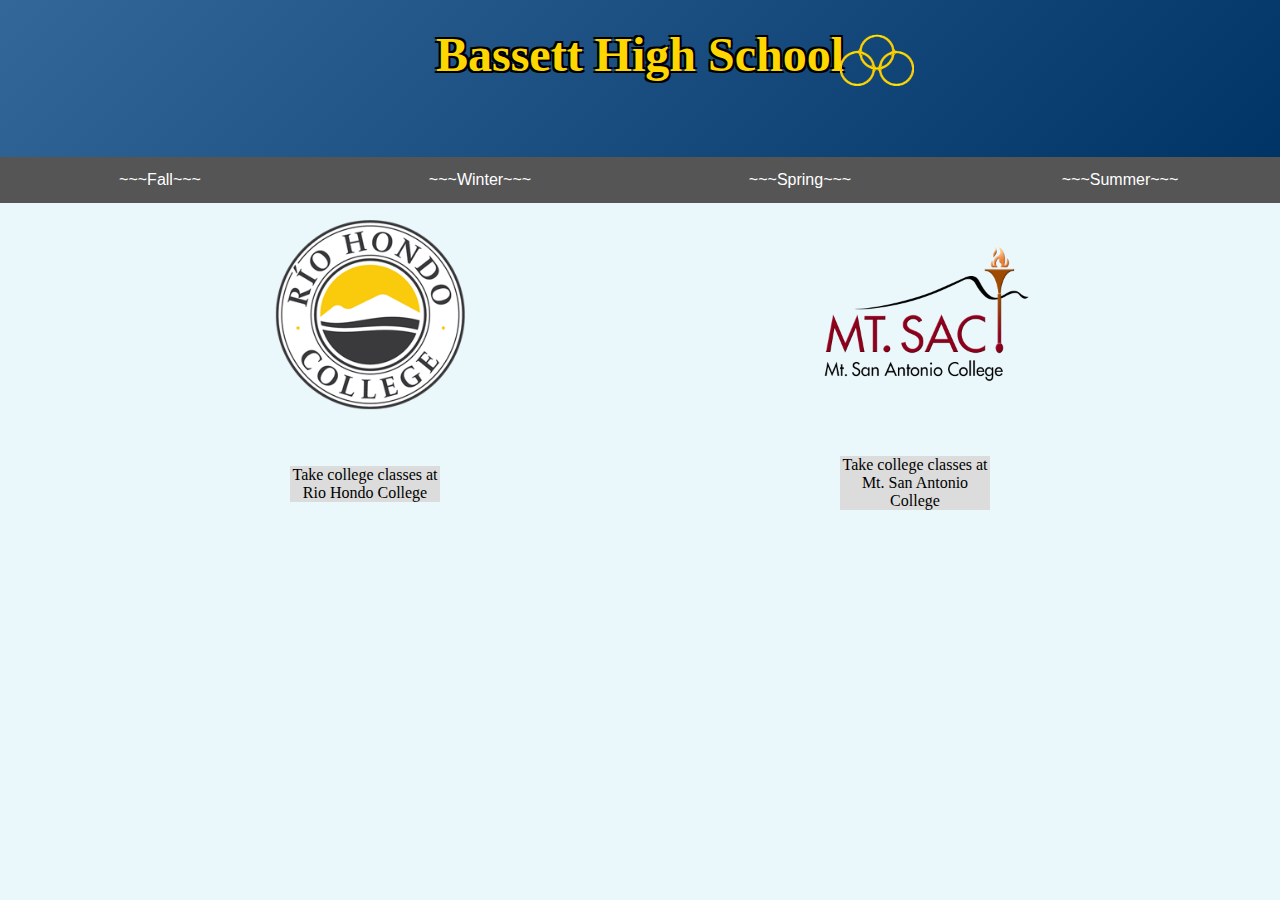
<file: cCIndex.html>
<!DOCTYPE html>
<html lang = "en">


<head>

    <title> Bassett High School </title>
    <link type = "text/css" rel = "stylesheet" href = "style.css">
    <link type = "text/css" rel = "stylesheet" href = "style2.css">
    <script src = "script.js">  </script>

</head>


<body>

    <!-- Banner Div -->
    <div id = "bannerDiv">
        <img id = "bhsLogo" src = "images/bhsLogo.png">
        <h3 onclick="toPage('index')"> Bassett High School </h3>
    </div>

    <!-- Nav Bar Div -->
    <div id = "navBarDiv">

        <!-- Fall -->
        <div class = "seasonDiv" id = "fallDiv">
            <button class = "seasonButton">
                ~~~Fall~~~
            </button>
            <!-- Fall Content -->
            <div class = "seasonContentDiv">
                <button onclick="toPage('vIndex')"> Volunteer Opportunities </button>
                <button onclick="toPage('jIndex')"> Job Opportunities </button>
            </div>
        </div>


        <!-- Winter -->
        <div class = "seasonDiv" id = "winterDiv">
            <button class = "seasonButton">
                ~~~Winter~~~
            </button>
            <!-- Winter Content -->
            <div class = "seasonContentDiv">
                <button onclick="toPage('vIndex')"> Volunteer Opportunities </button>
                <button onclick="toPage('jIndex')"> Job Opportunities </button>
                <button onclick="toPage('iWinterIndex')"> Internships </button>
                <button onclick="toPage('vCampusIndex')"> Visiting Campus </button>
            </div>
        </div>


        <!-- Spring -->
        <div class = "seasonDiv" id = "springDiv">
            <button class = "seasonButton">
                ~~~Spring~~~
            </button>
            <!-- Spring Content -->
            <div class = "seasonContentDiv">
                <button onclick="toPage('vIndex')"> Volunteer Opportunities </button>
                <button onclick="toPage('jIndex')"> Job Opportunities </button>
                <button onclick="toPage('vCampusIndex')"> Visiting Campus </button>
            </div>
        </div>


        <!-- Summer -->
        <div class = "seasonDiv" id = "sumemrDiv">
            <button class = "seasonButton">
                ~~~Summer~~~
            </button>
            <!-- Summer Content -->
            <div class = "seasonContentDiv">
                <button onclick="toPage('vIndex')"> Volunteer Opportunities </button>
                <button onclick="toPage('jIndex')"> Job Opportunities </button>
                <button onclick="toPage('iSummerIndex')"> Internships and Other Programs </button>
                <button onclick="toPage('vCampusIndex')"> Visiting Campus </button>
                <button onclick="toPage('pIndex')"> Pre-College Programs </button>
                <button onclick="toPage('sIndex')"> Study Abroad </button>
            </div>
        </div>
    </div>

    <img id = "rhcLogo2" src = "images/rhcLogo.png" onclick="toLink('https://www.riohondo.edu/admissions/high-school-students/')">
    <p id = "p1"> Take college classes at Rio Hondo College </p>

    <img id = "mtSACLogo2" src = "images/mtSACLogo.png" onclick="toLink('https://www.mtsac.edu/counseling/special_admit.html')">
    <p id = "p2"> Take college classes at Mt. San Antonio College </p>

</body>


</html>
</file>
<file: style.css>
html, body {
    margin: 0;
    padding: 0;
    overflow-x: hidden; /*hides horizontal scrollbar*/
    width: 100%;
    height: 100%;
    font-family: "TimesNewRoman";
    cursor: url("images/MOUSE.png") 10 0, auto;
}

/* Logos */
#bhsLogo, #rhcLogo {
    position: absolute;
    width: 7%;
}

#bhsLogo { left: 65vw; top: 10%; }
#rhcLogo { top: 9%; left: 2%; }
#mtSACLogo {
    position: absolute;
    top: 4%;
    left: 10%;
    width: 12%;
}

/* Banner *********************************************************** */
#bannerDiv {
    height: 13%;
    padding: 20px;
    text-align: center;
    color: white; /* Changed title color to white for contrast */
    background: linear-gradient(135deg, #336699, #003366); /* Gradient background */
    font-family: 'Brush Script MT', cursive;
    position: relative; /* Ensures logos stay within the banner */
}

h3 {
    font-size: 3em;
    margin-top: 7px;
    color: #FFD700; /* Yellow title to stand out */
    text-shadow: -2px -2px 0 #000, 2px -2px 0 #000, -2px 2px 0 #000, 2px 2px 0 #000; /* White outline */
}

/* Nav Bar ************************************************************ */
#navBarDiv {
    overflow: hidden;
    background-color: #333; /* Dark background for contrast */
}

/* All Seasons */
.seasonDiv {
    width: 25%;
    float: left;
    overflow: hidden;
    background-color: #444; /* Slightly lighter than the navbar */
}

.seasonDiv .seasonButton {
    margin: 0;
    padding: 14px 16px;
    width: 100%;
    border: none;
    outline: none;
    background-color: #555; /* A bit darker button color */
    font-size: 16px;
    color: white;
    cursor: url("images/MOUSE.png") 10 0, auto;
}

#navBarDiv .seasonDiv:hover .seasonButton {
    background-color: #666; /* Darker color on hover */
}

.seasonContentDiv {
    position: absolute;
    width: 25%;
    min-width: 160px;
    display: none;
    background-color: #666; /* Slightly lighter than the button */
    box-shadow: 0px 8px 16px 0px rgba(0, 0, 0, 0.2);
    z-index: 1;
}

.seasonContentDiv button {
    float: none;
    padding: 12px 16px;
    width: 100%;
    border: none;
    outline: none;
    display: block;
    background-color: #777; /* A bit darker button color */
    text-decoration: none;
    color: white;
    cursor: url("images/CLICKMOUSE.png") 10 0, auto;
}

#navBarDiv .seasonContentDiv button:hover {
    background-color: #888; /* Darker color on hover */
}

/* Hover over season to display content*/
.seasonDiv:hover .seasonContentDiv {
    display: block;
}

/* Img ***************************************************** */
.imgDiv {
    width: 100%;
    height: 76.75%;
}

#gradImg {
    width: 100%;
    height: 100%;
    position: relative;
    z-index: -2;
}

#gradOverlay {
    position: absolute;
    top: 0;
    right: 0;
    bottom: 0;
    left: 0;
    background: linear-gradient(to left, rgba(0, 31, 63, 1), rgba(0, 31, 63, 0) 70%);
    z-index: -1;
}

#gradImg img {
    width: 100%;
    height: 100%;
    object-fit: cover;
    z-index: 0;
}


/* Bottom Buttons */
.btn {
    position: absolute;
    height: auto; /* Adjusted to allow for variable height based on content */
    padding: 15px 20px; /* Adjusted padding for better spacing */
    border: none;
    border-radius: 30px;
    font-size: 18px;
    color: white;
    cursor: url("images/CLICKMOUSE.png") 10 0, auto;
    right: 3%; /* Adjusted position to the right */
}

#clubsBtn {
    bottom: 5%; /* Adjusted position to the bottom */
    background: linear-gradient(135deg, #FFD700, #FF6347); /* Gradient from yellow to red */
}

#collegeClassesBtn {
    bottom: 15%; /* Adjusted position to the bottom */
    background: linear-gradient(135deg, #87CEEB, #6A5ACD); /* Gradient from light blue to purple */
}

.btn:hover {
    background-color: #1E90FF; /* A shade of blue */
    box-shadow: 0px 0px 10px 0px #1E90FF;
}
</file>
<file: style2.css>
body {
    background-color: #87cfeb2d;
}

#heading {
    text-align: center;
    font-size: 34px;
    font-weight: bold;
    text-transform: uppercase;
    color: rgb(60, 61, 104);
}

#text {
    position: absolute;
    right: 70px;
    top: 200px;
    width: 300px;
    background-color: gainsboro;
    font-size: 20px;
}

/* Summer Internships Page */
#text-1 {
    position: absolute;
    right: 20px;
    top: 223px;
    width: 300px;
    background-color: gainsboro;
    font-size: 20px;
}

/* Clubs Page */
#text-3 {
    position: absolute;
    left: 3%;
    top: 1079px;
    width: 580px;
    background-color: gainsboro;
    font-size: 20px;
}

.button {
    position: absolute;
    padding: 15px 20px; /* Adjusted padding for better spacing */
    border: none;
    border-radius: 30px;
    font-size: 18px;
    color: white;
    cursor: url("images/CLICKMOUSE.png") 10 0, auto;
    left: 3%; /* Adjusted position to the right */
    background: linear-gradient(135deg, #87CEEB, #6A5ACD); /* Gradient from light blue to purple */
}

#button1 {
    position: absolute;
    top:250px;
}

#button2 {
    position: absolute;
    top:400px;
}

#button3 {
    position: absolute;
    top:550px;
}

/* Pre-College Page */
#button1-2 {
    position: absolute;
    top:250px;
    left:1%;
}

#button2-2 {
    position: absolute;
    top:400px;
    left:1%;
}

#button3-2 {
    position: absolute;
    top:550px;
    left:1%;
}

#button4 {
    position: absolute;
    left: 330px;
    top:250px;
}

#button5 {
    position: absolute;
    left: 330px;
    top:400px;
}

#button6 {
    position: absolute;
    left: 330px;
    top:550px;
}

#button7 {
    position: absolute;
    left: 670px;
    top:250px;
}

#button8 {
    position: absolute;
    left: 670px;
    top:400px;
}

#button9 {
    position: absolute;
    left: 670px;
    top:550px;
}

#button10 {
    position: absolute;
    left:980px;
    top:250px;
}

/* -2 Pre-College Page */
#button10-2 {
    position: absolute;
    left:980px;
    top:550px;
}

#button11 {
    position: absolute;
    left:980px;
    top:400px;
}

#button12 {
    position: absolute;
    left:980px;
    top:550px;
}

/* New */
#button13 {
    position: absolute;
    top:700px;
}

#button14 {
    position: absolute;
    top:850px;
}

#button15 {
    position: absolute;
    top:1000px;
}

#button16 {
    position: absolute;
    left: 330px;
    top:700px;
}

#button17 {
    position: absolute;
    left: 330px;
    top:850px;
}

#button18 {
    position: absolute;
    left: 330px;
    top:1000px;
}

#button19 {
    position: absolute;
    left: 670px;
    top:700px;
}

#button20 {
    position: absolute;
    left: 670px;
    top:850px;
}

#button21 {
    position: absolute;
    left: 670px;
    top:1000px;
}

#button22 {
    position: absolute;
    left:980px;
    top:700px;
}

#button23 {
    position: absolute;
    left:980px;
    top:850px;
}



/* -1 used to style summer internships page */
#button7-1 {
    position: absolute;
    left: 995px;
    top:400px;
}

#button8-1 {
    position: absolute;
    left: 995px;
    top:550px;
}

#button9-1 {
    position: absolute;
    top:700px;
}

#button10-1 {
    position: absolute;
    left: 330px;;
    top:700px;
}

.button:hover {
    background-color: #1E90FF; /* A shade of blue */
    box-shadow: 0px 0px 10px 0px #1E90FF;
}

#buttonText1 {
    position: absolute;
    top:300px;
    left:3%;
    font-size: 18px;
}

#buttonText2 {
    position: absolute;
    top:450px;
    left:3%;
    font-size: 18px;
}

/* Pre-College Page */
#buttonText2-2 {
    position: absolute;
    top:450px;
    left:1%;
    font-size: 12px;
    background-color: gainsboro;
}

#buttonText3 {
    position: absolute;
    top:600px;
    left:3%;
    font-size: 18px;
}

#bottomText {
    position: absolute;
    left: 40px;
    top: 628px;
    width: 1200px;
    background-color: gainsboro;
    font-size: 20px;
}

#bottomText-2 {
    position: absolute;
    left: 1%;
    top: 628px;
    width: 780px;
    background-color: gainsboro;
    font-size: 20px;
}

#AISimg {
    position: absolute;
    top:680px;
    left:1%;
    width: 300px;
}

/* College Classes */
#rhcLogo2 { 
    position: absolute; 
    left: 270px; 
    top: 220px; 
    width: 200px; 
}

#mtSACLogo2 { 
    position: absolute; 
    right: 230px; 
    top: 240px; 
    width: 250px; 
}
#p1 {
    position: absolute;
    left: 290px;
    top: 450px;
    width: 150px;
    text-align: center;
    background-color: gainsboro;
}

#p2 {
    position: absolute;
    right: 290px;
    top: 440px;
    width: 150px;
    text-align: center;
    background-color: gainsboro;
}
</file>
